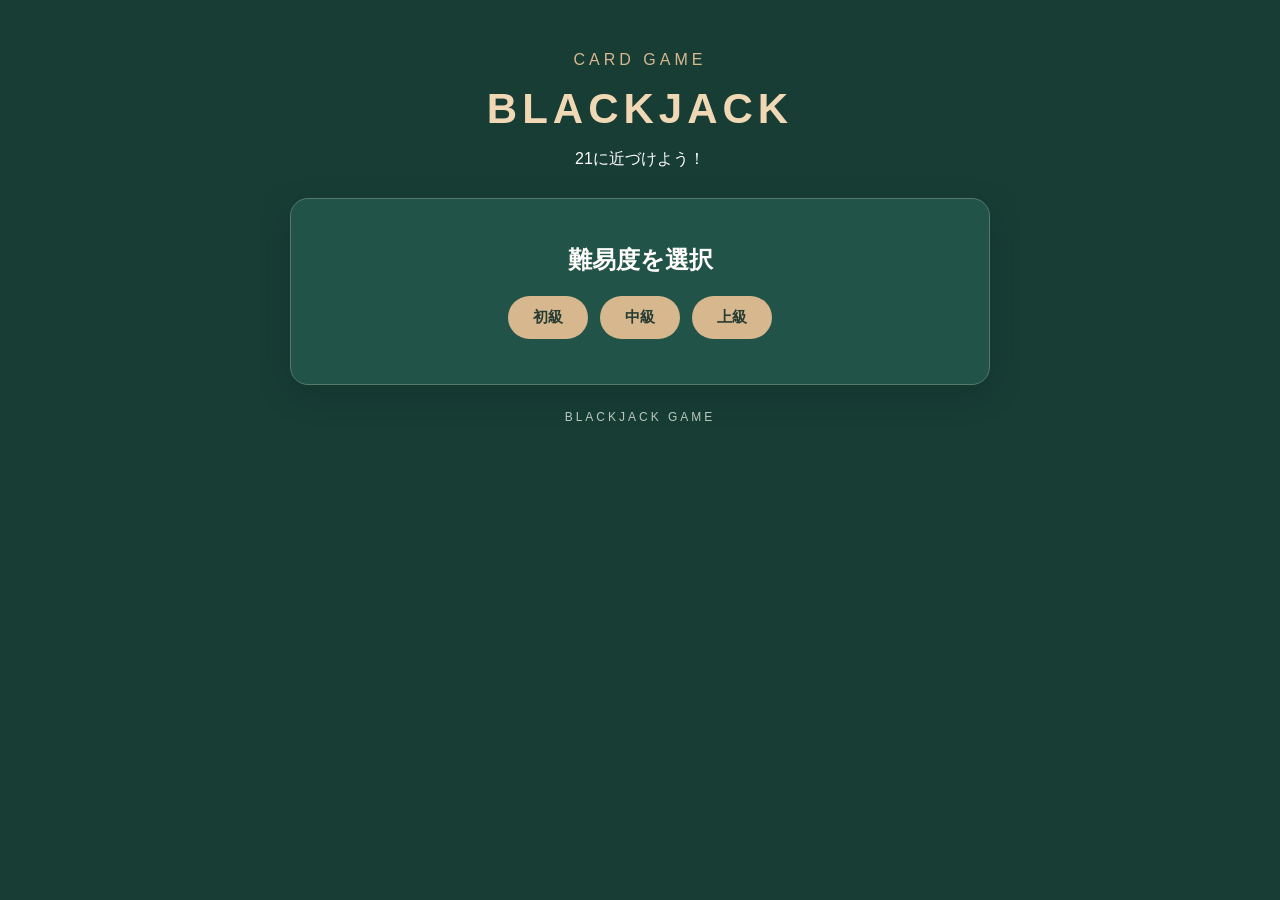
<file: blackjack/index.html>
<!DOCTYPE html>
<html lang="ja">

<head>
  <meta charset="UTF-8">
  <meta name="viewport" content="width=device-width, initial-scale=1.0">
  <title>ブラックジャック</title>
  <link rel="stylesheet" href="style.css">
</head>

<body>

  <main class="game-container">
    <header>
      <p class="subtitle">CARD GAME</p>
      <h1>BLACKJACK</h1>
      <p>21に近づけよう！</p>
    </header>

    <section id="startScreen" class="panel">
      <h2>難易度を選択</h2>
      <div class="difficulty-buttons">
        <button data-level="初級">初級</button>
        <button data-level="中級">中級</button>
        <button data-level="上級">上級</button>
      </div>
    </section>

    <section id="gameScreen" class="panel" hidden>
      <div class="status">
        <span id="levelLabel">難易度：中級</span>
        <span id="gameCount">第1ゲーム</span>
      </div>

      <section class="hand">
        <h2>ディーラー</h2>
        <div id="dealerCards" class="cards"></div>
        <p id="dealerScore">合計：？</p>
      </section>

      <section class="hand">
        <h2>あなた</h2>
        <div id="playerCards" class="cards"></div>
        <p id="playerScore">合計：0</p>
      </section>

      <p id="message" class="message">カードを引いてください</p>

      <div id="gameButtons" class="game-buttons">
        <button id="hitButton">ヒット</button>
        <button id="standButton">スタンド</button>
      </div>

      <div id="resultButtons" class="game-buttons" hidden>
        <button id="againButton">もう一度遊ぶ</button>
        <button id="homeButton" class="secondary">難易度選択へ</button>
      </div>

      <section class="stats">
        <h2>戦績</h2>
        <div class="stats-grid">
          <p>勝ち <strong id="wins">0</strong></p>
          <p>負け <strong id="losses">0</strong></p>
          <p>引き分け <strong id="draws">0</strong></p>
          <p>連勝 <strong id="streak">0</strong></p>
          <p>勝率 <strong id="winRate">0%</strong></p>
        </div>
      </section>
    </section>

    <footer>BLACKJACK GAME</footer>
  </main>

  <script src="script.js"></script>
</body>

</html>
</file>
<file: blackjack/style.css>
* {
  box-sizing: border-box;
}

body {
  margin: 0;
  min-height: 100vh;
  font-family: "Noto Sans JP", sans-serif;
  background: #173d35;
  color: #fffdfb;
  display: flex;
  justify-content: center;
  padding: 35px 15px;
}

.game-container {
  width: 100%;
  max-width: 700px;
  text-align: center;
}

header {
  margin-bottom: 28px;
}

header h1 {
  margin: 5px 0;
  font-size: 42px;
  letter-spacing: 5px;
  color: #f0d8b5;
}

.subtitle {
  color: #d6b78e;
  letter-spacing: 4px;
}

.panel {
  background: #225348;
  border: 1px solid #55796a;
  border-radius: 18px;
  padding: 25px;
  box-shadow: 0 10px 30px #102b2555;
}

[hidden] {
  display: none !important;
}

button {
  border: none;
  border-radius: 25px;
  padding: 12px 25px;
  background: #d6b78e;
  color: #263b31;
  font-size: 15px;
  font-weight: bold;
  cursor: pointer;
  transition: 0.2s;
}

button:hover {
  transform: translateY(-2px);
  background: #f0d8b5;
}

button:focus-visible {
  outline: 3px solid white;
  outline-offset: 3px;
}

.difficulty-buttons,
.game-buttons {
  display: flex;
  justify-content: center;
  flex-wrap: wrap;
  gap: 12px;
  margin: 20px 0;
}

.secondary {
  background: #e9e4dc;
}

.hand {
  margin: 25px 0;
  padding: 18px;
  border-radius: 12px;
  background: #1a453b;
}

.hand h2 {
  color: #f0d8b5;
  font-size: 19px;
}

.cards {
  display: flex;
  justify-content: center;
  flex-wrap: wrap;
  gap: 9px;
  min-height: 90px;
}

.card {
  width: 58px;
  height: 82px;
  border-radius: 8px;
  background: #fffdfb;
  color: #333;
  display: flex;
  justify-content: center;
  align-items: center;
  font-size: 23px;
  font-weight: bold;
  box-shadow: 0 3px 7px #0004;
}

.card.red {
  color: #c84d56;
}

.card.hidden-card {
  color: white;
  background: #a4777c;
  border: 2px solid #f0d8b5;
}

.message {
  min-height: 28px;
  color: #f0d8b5;
  font-weight: bold;
}

.status {
  display: flex;
  justify-content: space-between;
  color: #e8d5bd;
  font-size: 13px;
}

.stats {
  margin-top: 30px;
  border-top: 1px solid #55796a;
  padding-top: 15px;
}

.stats h2 {
  color: #f0d8b5;
}

.stats-grid {
  display: grid;
  grid-template-columns: repeat(3, 1fr);
  gap: 10px;
}

.stats-grid p {
  background: #1a453b;
  border-radius: 9px;
  padding: 12px 5px;
  margin: 0;
}

.stats-grid strong {
  display: block;
  font-size: 22px;
  color: #f0d8b5;
}

footer {
  margin-top: 25px;
  color: #b9c9bd;
  font-size: 12px;
  letter-spacing: 3px;
}

@media (max-width: 480px) {
  header h1 {
    font-size: 32px;
  }

  .panel {
    padding: 15px;
  }

  .card {
    width: 48px;
    height: 70px;
    font-size: 19px;
  }

  .stats-grid {
    grid-template-columns: repeat(2, 1fr);
  }
}
</file>
